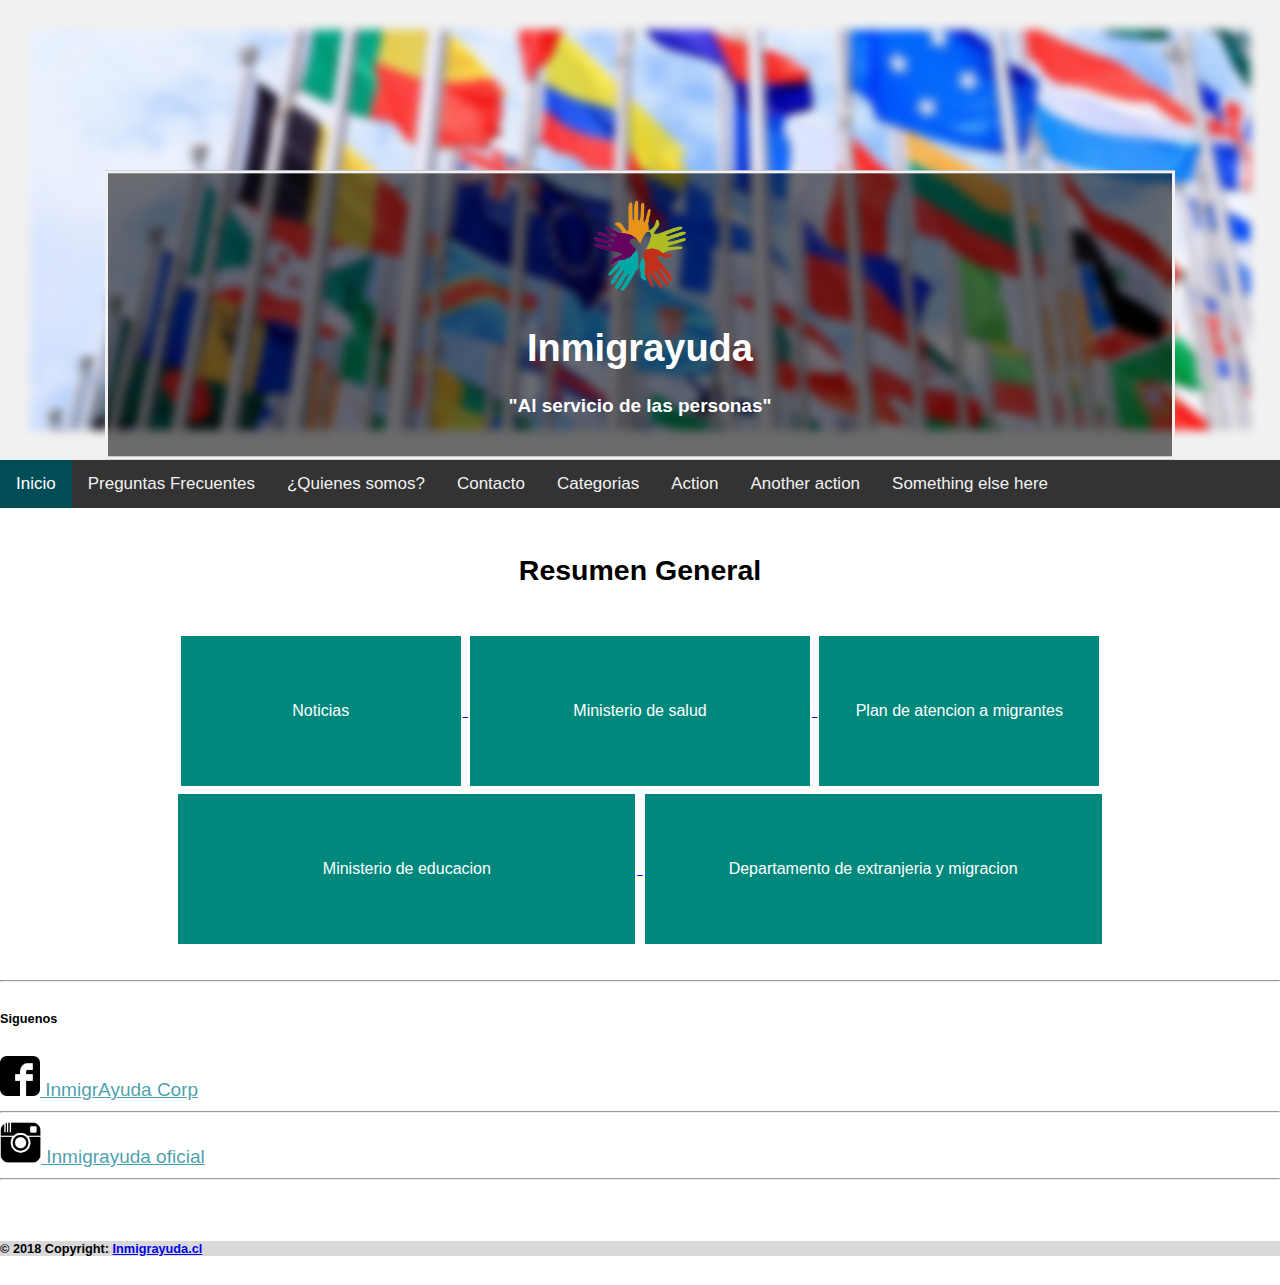
<file: index.html>
<!DOCTYPE html>
<html lang="es-CL">

<head>
    <meta charset="UTF-8">
    <meta name="viewport" content="width=device-width, initial-scale=1.0">
    <meta http-equiv="X-UA-Compatible" content="ie=edge">
    <link rel="stylesheet" href="https://stackpath.bootstrapcdn.com/bootstrap/4.1.3/css/bootstrap.min.css" integrity="sha384-MCw98/SFnGE8fJT3GXwEOngsV7Zt27NXFoaoApmYm81iuXoPkFOJwJ8ERdknLPMO"
        crossorigin="anonymous">
    <link rel="shortcut icon" href="img/logo/logoInmiigrantes.png" type="image/x-icon">
    <link rel="stylesheet" href="css/estilo.css" type="text/css">
    <title>Inmigrayuda</title>
</head>

<body>


    <div class="header">
        <img src="img/blur/inmigrantes.jpg" class="blurr" alt="">

        <div class="bg-text">
            <img src="img/logo/logoInmiigrantes.png" width="130px" alt="">

            <h1>Inmigrayuda</h1>
            <p>"Al servicio de las personas"</p>
        </div>

    </div>

    <div id="navbar" class="sticky-top">
        <a class="nav-link active" id="btnInicio" href="#">Inicio</a>
        <a class="nav-link" id="btnPreguntasfre" href="PreguntasFrecuentes.html">Preguntas Frecuentes</a>
        <a class="nav-link" id="btnQuienesSomos" href="quienesSomos.html">¿Quienes somos?</a>
        <a class="nav-link" id="btnContacto" href="contacto.html">Contacto</a>

        <a class="nav-link dropdown-toggle" href="#" id="navbarDropdownMenuLink" role="button" data-toggle="dropdown" aria-haspopup="true"
            aria-expanded="false">
            Categorias
        </a>
        <div class="dropdown-menu" aria-labelledby="navbarDropdownMenuLink">
            <a class="dropdown-item" href="#">Action</a>
            <a class="dropdown-item" href="#">Another action</a>
            <a class="dropdown-item" href="#">Something else here</a>
        </div>
    </div>


    <div class="container-fluid">
        <div class="row">
            <div class="col-md-9 centrado">

                <br>
                <h2>Resumen General</h2>
                <br>

                <a href="noticias.html">
                    <button class="estilo noticias"> Noticias </button>
                </a>

                <a href="http://www.minsal.cl/" target="_blank">
                    <button class="estilo dos"> Ministerio de salud </button>
                </a>

                <a href="http://planmigrantes.gob.cl/plan-de-atencion-a-migrantes/" target="_blank">
                    <button class="estilo tres"> Plan de atencion a migrantes </button>
                </a>

                <a href="https://migrantes.mineduc.cl/" target="_blank">
                    <button class="estilo cuatro"> Ministerio de educacion
                    </button>
                </a>

                <a href="http://www.extranjeria.gob.cl/" target="_blank">
                    <button class="estilo cuatro"> Departamento de extranjeria y migracion </button>
                </a>
            </div>

            <div class="col-md-3">
                <br>
                <div class="border rounded">
                    <div class="container-fluid">
                        <hr>
                        <h6> Siguenos </h6>
                        <a class="link" href="https://www.facebook.com/profile.php?id=100029092758317" target="_blank">
                            <img src="img/contacto/logo_facebook.png" width="40px" alt="logo_facebook"> InmigrAyuda Corp</a>
                        <hr>
                        <a class="link" href="https://www.instagram.com/?hl=es-la" target="_blank">
                            <img src="img/contacto/logo_instagram.jpg" width="41px" alt="logo_instagram"> Inmigrayuda oficial</a>
                        <hr>
                    </div>

                </div>

            </div>
        </div>

    </div>


    <br>
    <footer class="page-footer font-small blue">

        <div class="footer footer-copyright text-center py-3 ">
            <h6> © 2018 Copyright:
                <a href="index.html"> Inmigrayuda.cl </a>
            </h6>
        </div>

    </footer>




    <script src="js/jquery-3.3.1.js"></script>
    <script src="https://cdnjs.cloudflare.com/ajax/libs/popper.js/1.14.3/umd/popper.min.js" integrity="sha384-ZMP7rVo3mIykV+2+9J3UJ46jBk0WLaUAdn689aCwoqbBJiSnjAK/l8WvCWPIPm49"
        crossorigin="anonymous"></script>
    <script src="https://stackpath.bootstrapcdn.com/bootstrap/4.1.3/js/bootstrap.min.js" integrity="sha384-ChfqqxuZUCnJSK3+MXmPNIyE6ZbWh2IMqE241rYiqJxyMiZ6OW/JmZQ5stwEULTy"
        crossorigin="anonymous"></script>
    <script src="js/app.js"></script>
</body>

</html>
</file>
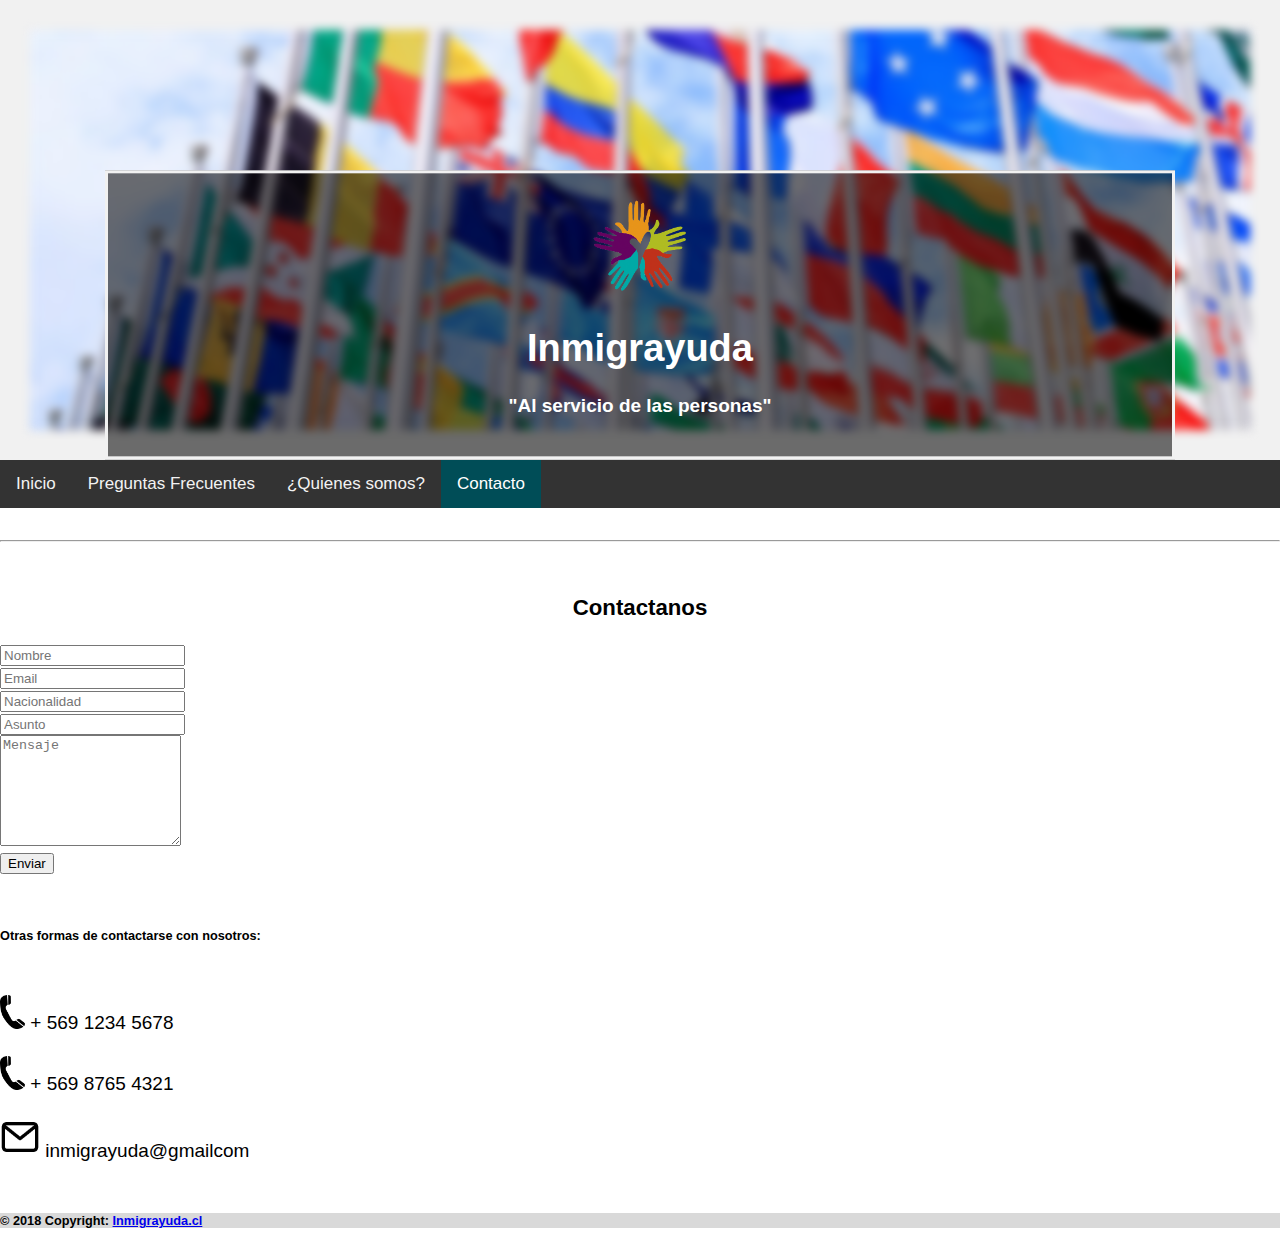
<file: contacto.html>
<!DOCTYPE html>
<html lang="es-CL">

<head>
    <meta charset="UTF-8">
    <meta name="viewport" content="width=device-width, initial-scale=1.0">
    <meta http-equiv="X-UA-Compatible" content="ie=edge">
    <link rel="stylesheet" href="https://stackpath.bootstrapcdn.com/bootstrap/4.1.3/css/bootstrap.min.css" integrity="sha384-MCw98/SFnGE8fJT3GXwEOngsV7Zt27NXFoaoApmYm81iuXoPkFOJwJ8ERdknLPMO"
        crossorigin="anonymous">
    <link rel="shortcut icon" href="img/logo/logoInmiigrantes.png" type="image/x-icon">
    <link rel="stylesheet" href="css/estilo.css" type="text/css">
    <title>Inmigrayuda</title>
</head>

<body>


    <div class="header">
        <img src="img/blur/inmigrantes.jpg" class="blurr" alt="">

        <div class="bg-text">
            <img src="img/logo/logoInmiigrantes.png" width="130px" alt="">

            <h1>Inmigrayuda</h1>
            <p>"Al servicio de las personas"</p>
        </div>

    </div>

    <div id="navbar" class="sticky-top">
        <a class="nav-link" id="btnInicio" href="index.html">Inicio</a>
        <a class="nav-link" id="btnPreguntasfre" href="PreguntasFrecuentes.html">Preguntas Frecuentes</a>
        <a class="nav-link" id="btnQuienesSomos" href="quienesSomos.html">¿Quienes somos?</a>
        <a class="nav-link active" id="btnContacto" href="#">Contacto</a>
    </div>

    <div class="container-fluid">
        <br>
        <hr>
        <div class="row">
            <div class="col-md-6">
                <div class="form-area">
                    <form role="form">
                        <br style="clear:both">
                        <h3 style=" text-align: center;">Contactanos</h3>
                        <div class="form-group">
                            <input type="text" class="form-control" id="nombre" name="nombre" placeholder="Nombre" required>
                        </div>
                        <div class="form-group">
                            <input type="text" class="form-control" id="email" name="email" placeholder="Email" required>
                        </div>
                        <div class="form-group">
                            <input type="text" class="form-control" id="nacionalidad" name="nacionalidad" placeholder="Nacionalidad" required>
                        </div>
                        <div class="form-group">
                            <input type="text" class="form-control" id="asunto" name="asunto" placeholder="Asunto" required>
                        </div>
                        <div class="form-group">
                            <textarea class="form-control" type="textarea" id="mensaje" placeholder="Mensaje" maxlength="140" rows="7"></textarea>

                        </div>

                        <button type="button" id="submit" name="submit" class="btn btn-primary pull-right">Enviar</button>
                    </form>
                </div>
            </div>

            <div class="col-md-6">
                <br> <br>
                <h6 style="margin-top: 10px"> Otras formas de contactarse con nosotros: </h6>
                <br>
                <img src="img/contacto/logo_celular.png" width="25px" alt="logo_celular"> + 569 1234 5678
                <br>
                <br>
                <img src="img/contacto/logo_celular.png" width="25px" alt="logo_celular"> + 569 8765 4321
                <br>
                <br>
                <img src="img/contacto/email.png" width="40px" alt="email"> inmigrayuda@gmailcom
            </div>
        </div>


    </div>






    <br>
    <footer class="page-footer font-small blue ">

        <div class="footer footer-copyright text-center py-3 ">
            <h6> © 2018 Copyright:
                <a href="index.html"> Inmigrayuda.cl </a>
            </h6>
        </div>

    </footer>


    <script src="js/jquery-3.3.1.js"></script>
    <script src="https://cdnjs.cloudflare.com/ajax/libs/popper.js/1.14.3/umd/popper.min.js" integrity="sha384-ZMP7rVo3mIykV+2+9J3UJ46jBk0WLaUAdn689aCwoqbBJiSnjAK/l8WvCWPIPm49"
        crossorigin="anonymous"></script>
    <script src="https://stackpath.bootstrapcdn.com/bootstrap/4.1.3/js/bootstrap.min.js" integrity="sha384-ChfqqxuZUCnJSK3+MXmPNIyE6ZbWh2IMqE241rYiqJxyMiZ6OW/JmZQ5stwEULTy"
        crossorigin="anonymous"></script>
    <script src="js/app.js"></script>
</body>

</html>
</file>
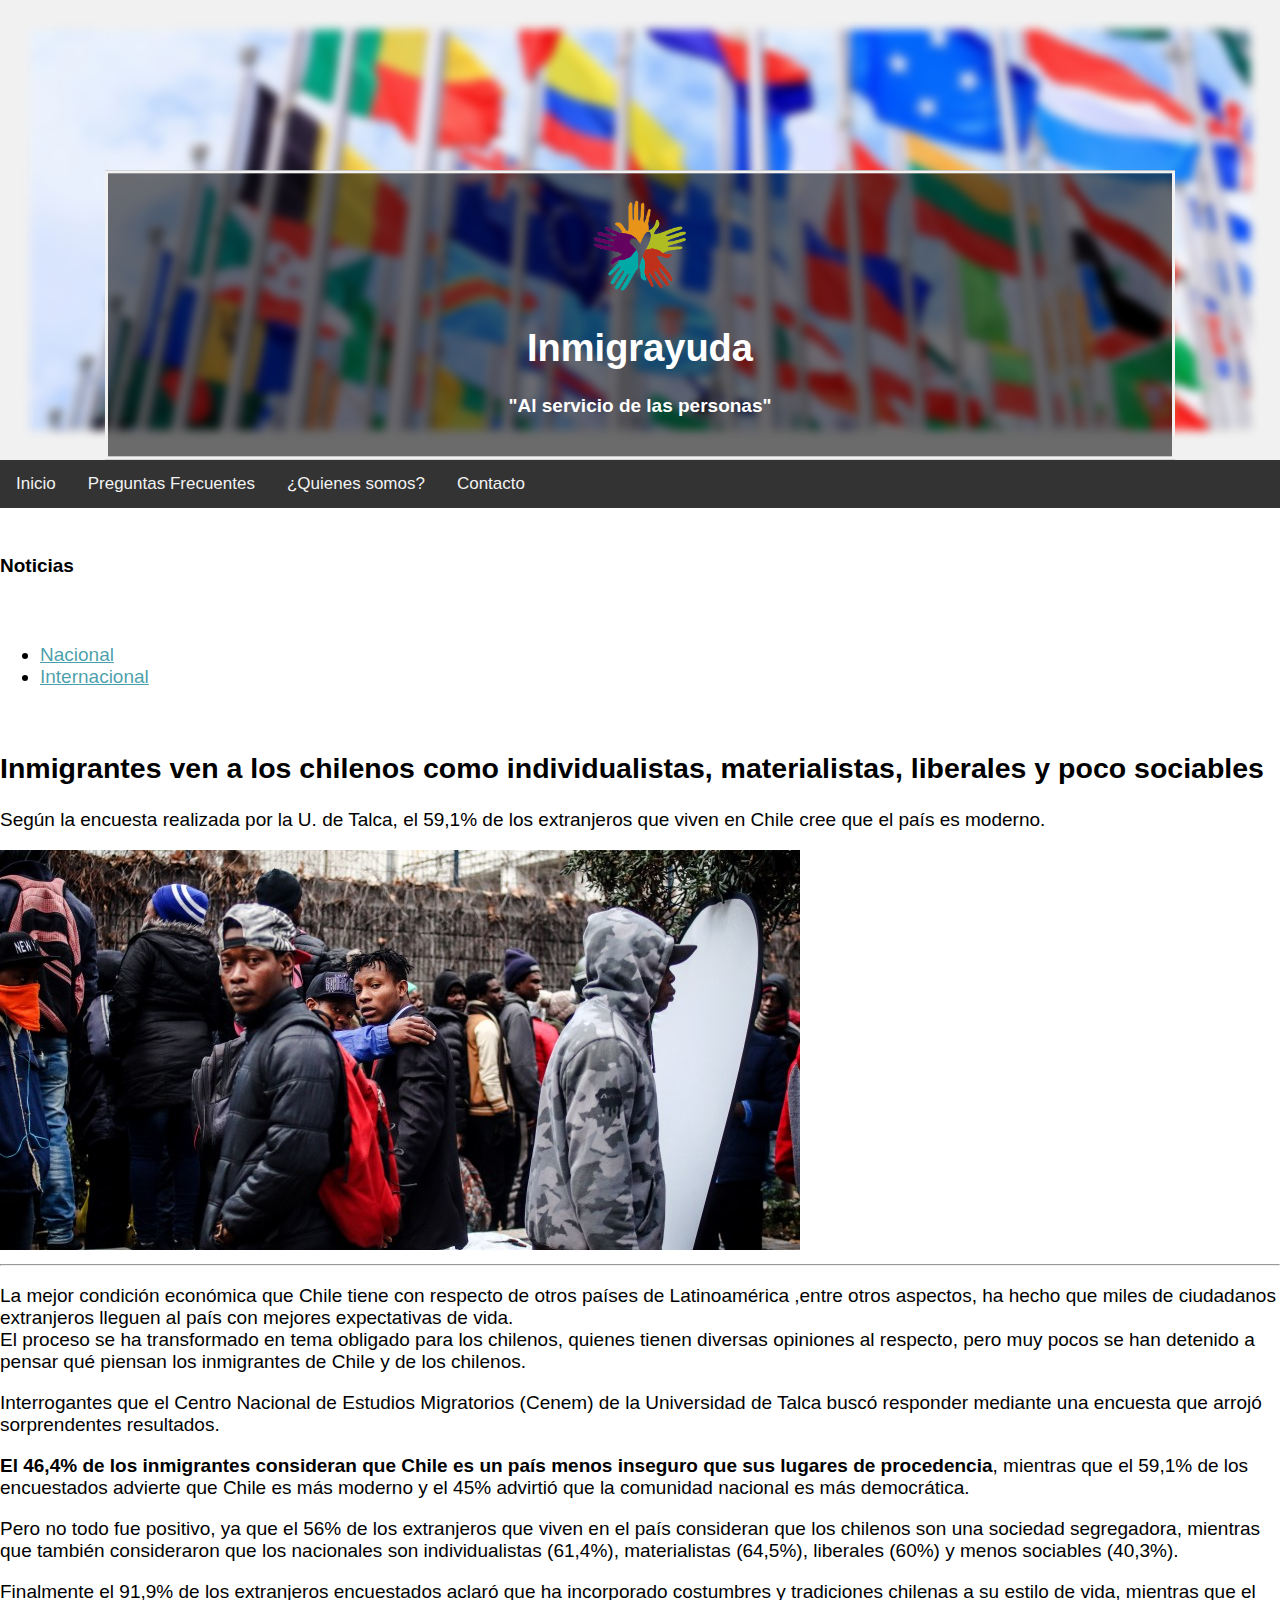
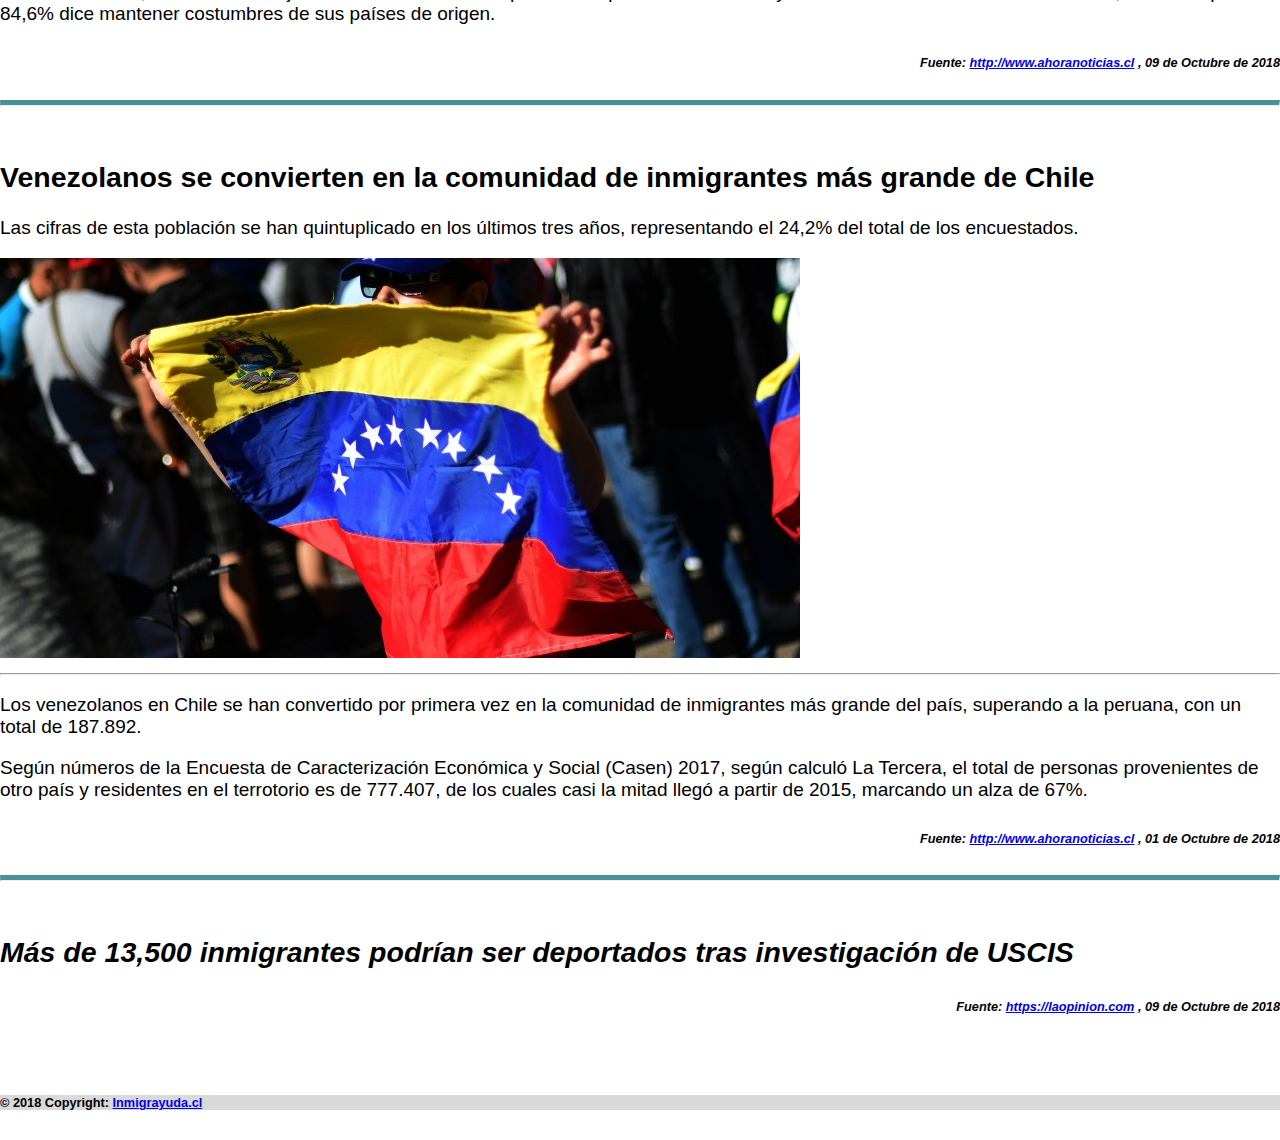
<file: noticias.html>
<!DOCTYPE html>
<html lang="es-CL">

<head>
    <meta charset="UTF-8">
    <meta name="viewport" content="width=device-width, initial-scale=1.0">
    <meta http-equiv="X-UA-Compatible" content="ie=edge">
    <link rel="stylesheet" href="https://stackpath.bootstrapcdn.com/bootstrap/4.1.3/css/bootstrap.min.css" integrity="sha384-MCw98/SFnGE8fJT3GXwEOngsV7Zt27NXFoaoApmYm81iuXoPkFOJwJ8ERdknLPMO"
        crossorigin="anonymous">
    <link rel="shortcut icon" href="img/logo/logoInmiigrantes.png" type="image/x-icon">
    <link rel="stylesheet" href="css/estilo.css" type="text/css">
    <title>Inmigrayuda</title>
</head>

<body>


    <div class="header">
        <img src="img/blur/inmigrantes.jpg" class="blurr" alt="">

        <div class="bg-text">
            <img src="img/logo/logoInmiigrantes.png" width="130px" alt="">

            <h1>Inmigrayuda</h1>
            <p>"Al servicio de las personas"</p>
        </div>

    </div>

    <div id="navbar" class="sticky-top">
        <a class="nav-link" id="btnInicio" href="index.html">Inicio</a>
        <a class="nav-link" id="btnPreguntasfre" href="PreguntasFrecuentes.html">Preguntas Frecuentes</a>
        <a class="nav-link" id="btnQuienesSomos" href="quienesSomos.html">¿Quienes somos?</a>
        <a class="nav-link" id="btnContacto" href="contacto.html">Contacto</a>
    </div>


    <div class="container-fluid">
        <div class="row">
            <div class="col-md-12">

                <br>
                <h4>Noticias</h4>
                <br>
                <ul class="nav nav-tabs" id="myTab" role="tablist">
                    <li class="nav-item">
                        <a class="nav-link active link" id="home-tab" data-toggle="tab" href="#home" role="tab" aria-controls="home" aria-selected="true">Nacional</a>
                    </li>
                    <li class="nav-item">
                        <a class="nav-link link" id="profile-tab" data-toggle="tab" href="#profile" role="tab" aria-controls="profile" aria-selected="false">Internacional</a>
                    </li>
                </ul>
                <div class="tab-content" id="myTabContent">
                    <div class="tab-pane fade show active" id="home" role="tabpanel" aria-labelledby="home-tab">
                        <br>
                        <!-- Noticia 1 -->
                        <h2>Inmigrantes ven a los chilenos como individualistas, materialistas, liberales y poco sociables
                        </h2>
                        <p>Según la encuesta realizada por la U. de Talca, el 59,1% de los extranjeros que viven en Chile
                            cree que el país es moderno.</p>

                        <img class=" img-fluid" src="img/noticias/Nacional/noticia1.jpg" alt="noticia1">
                        <hr>

                        <p>La mejor condición económica que Chile tiene con respecto de otros países de Latinoamérica ,entre
                            otros aspectos, ha hecho que miles de ciudadanos extranjeros lleguen al país con mejores expectativas
                            de vida. <br> El proceso se ha transformado en tema obligado para los chilenos, quienes tienen
                            diversas opiniones al respecto, pero muy pocos se han detenido a pensar qué piensan los inmigrantes
                            de Chile y de los chilenos.
                        </p>
                        <p>
                            Interrogantes que el Centro Nacional de Estudios Migratorios (Cenem) de la Universidad de Talca buscó responder mediante
                            una encuesta que arrojó sorprendentes resultados.
                        </p>
                        <p>
                            <b> El 46,4% de los inmigrantes consideran que Chile es un país menos inseguro que sus lugares
                                de procedencia</b>, mientras que el 59,1% de los encuestados advierte que Chile es más moderno
                            y el 45% advirtió que la comunidad nacional es más democrática.
                        </p>
                        <p>
                            Pero no todo fue positivo, ya que el 56% de los extranjeros que viven en el país consideran que los chilenos son una sociedad
                            segregadora, mientras que también consideraron que los nacionales son individualistas (61,4%),
                            materialistas (64,5%), liberales (60%) y menos sociables (40,3%).
                        </p>
                        <p>
                            Finalmente el 91,9% de los extranjeros encuestados aclaró que ha incorporado costumbres y tradiciones chilenas a su estilo
                            de vida, mientras que el 84,6% dice mantener costumbres de sus países de origen.
                        </p>
                        <i>
                            <h6 class="fuenteNoticia">Fuente: <a target="_blank" href="http://www.ahoranoticias.cl/noticias/nacional/238250-inmigrantes-ven-a-los-chilenos-como-individualistas-materialistas-liberales-y-poco-sociables.html">http://www.ahoranoticias.cl</a>
                                , 09 de Octubre de 2018</h6>
                        </i>


                        <hr class="separador">
                        <!-- Noticia 2 -->

                        <br>
                        <h2>Venezolanos se convierten en la comunidad de inmigrantes más grande de Chile</h2>
                        <p>Las cifras de esta población se han quintuplicado en los últimos tres años, representando el 24,2%
                            del total de los encuestados.</p>

                        <img class="img-fluid" src="img/noticias/Nacional/poblacionMasGrande.jpg" alt="poblacionMasGrande">

                        <hr>
                        <p>Los venezolanos en Chile se han convertido por primera vez en la comunidad de inmigrantes más
                            grande del país, superando a la peruana, con un total de 187.892.
                        </p>
                        <p>
                            Según números de la Encuesta de Caracterización Económica y Social (Casen) 2017, según calculó La Tercera, el total de personas
                            provenientes de otro país y residentes en el terrotorio es de 777.407, de los cuales casi la
                            mitad llegó a partir de 2015, marcando un alza de 67%.</p>

                        <i>
                            <h6 class="fuenteNoticia">Fuente: <a target="_blank" href="http://www.ahoranoticias.cl/noticias/nacional/237427-venezolanos-se-convierten-en-la-comunidad-de-inmigrantes-mas-grande-de-chile.html">http://www.ahoranoticias.cl</a>
                                , 01 de Octubre de 2018</h6>
                        </i>

                        <hr class="separador">
                    </div>
                    <div class="tab-pane fade" id="profile" role="tabpanel" aria-labelledby="profile-tab">
                        <!-- noticia 1 internacional -->
                        <i>
                            <br>
                            <h2>Más de 13,500 inmigrantes podrían ser deportados tras investigación de USCIS</h2>
                            <h6 class="fuenteNoticia">Fuente: <a target="_blank" href="https://laopinion.com/2018/10/09/mas-de-13500-inmigrantes-podrian-ser-deportados-tras-investigacion-de-uscis/">https://laopinion.com</a>
                                , 09 de Octubre de 2018</h6>
                        </i>
                    </div>
                </div>

            </div>
        </div>
    </div>



    <br>
    <footer class="page-footer font-small blue">

        <div class="footer footer-copyright text-center py-3 ">
            <h6> © 2018 Copyright:
                <a href="index.html"> Inmigrayuda.cl </a>
            </h6>
        </div>

    </footer>




    <script src="js/jquery-3.3.1.js"></script>
    <script src="https://cdnjs.cloudflare.com/ajax/libs/popper.js/1.14.3/umd/popper.min.js" integrity="sha384-ZMP7rVo3mIykV+2+9J3UJ46jBk0WLaUAdn689aCwoqbBJiSnjAK/l8WvCWPIPm49"
        crossorigin="anonymous"></script>
    <script src="https://stackpath.bootstrapcdn.com/bootstrap/4.1.3/js/bootstrap.min.js" integrity="sha384-ChfqqxuZUCnJSK3+MXmPNIyE6ZbWh2IMqE241rYiqJxyMiZ6OW/JmZQ5stwEULTy"
        crossorigin="anonymous"></script>
    <script src="js/app.js"></script>
</body>

</html>
</file>
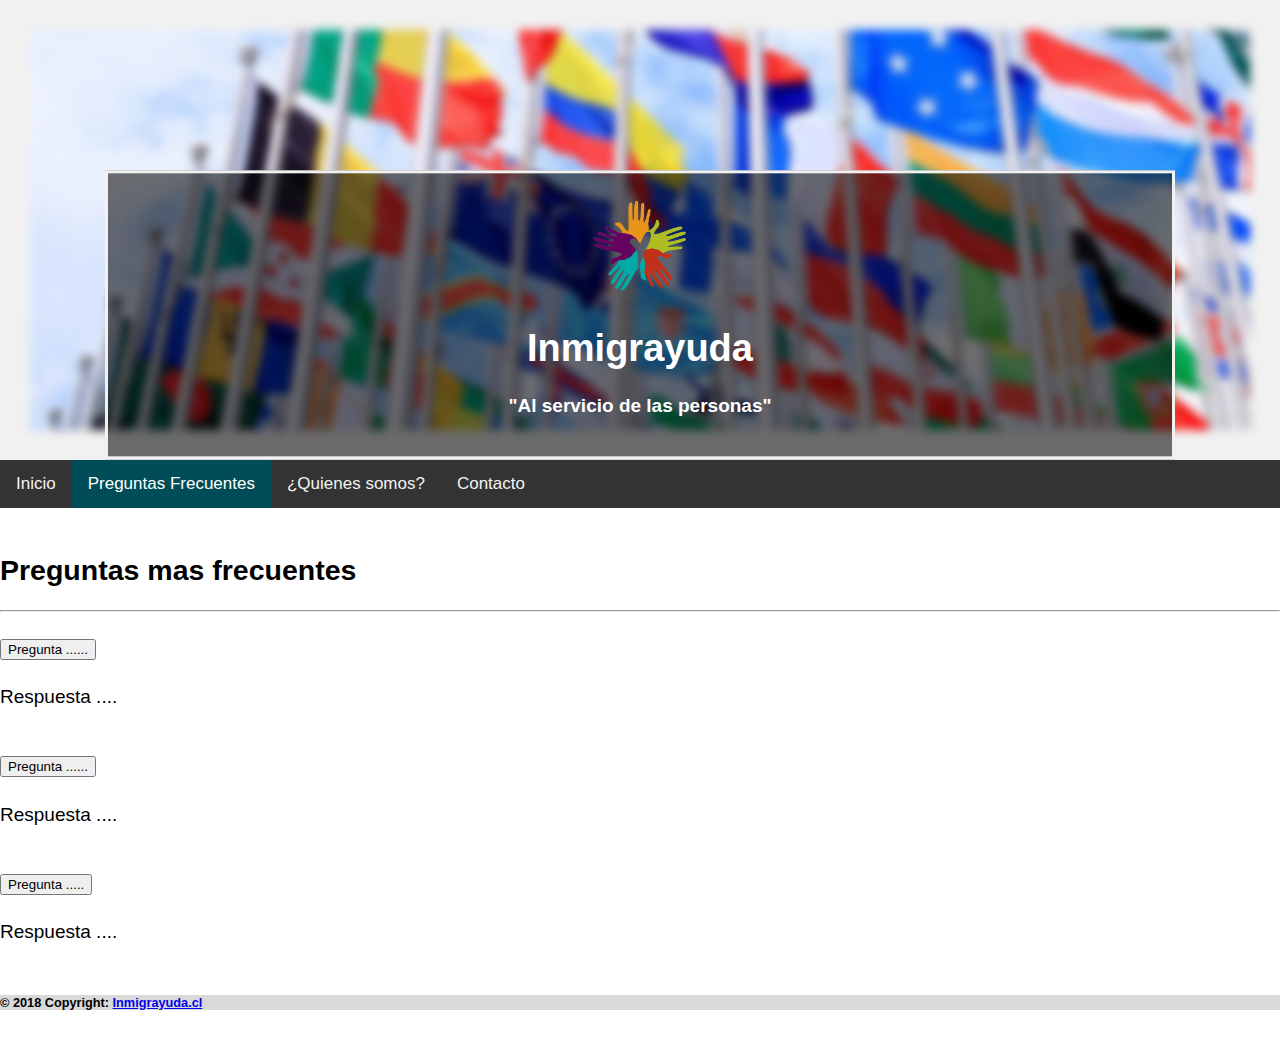
<file: PreguntasFrecuentes.html>
<!DOCTYPE html>
<html lang="es-CL">

<head>
    <meta charset="UTF-8">
    <meta name="viewport" content="width=device-width, initial-scale=1.0">
    <meta http-equiv="X-UA-Compatible" content="ie=edge">
    <link rel="stylesheet" href="https://stackpath.bootstrapcdn.com/bootstrap/4.1.3/css/bootstrap.min.css" integrity="sha384-MCw98/SFnGE8fJT3GXwEOngsV7Zt27NXFoaoApmYm81iuXoPkFOJwJ8ERdknLPMO"
        crossorigin="anonymous">
    <link rel="shortcut icon" href="img/logo/logoInmiigrantes.png" type="image/x-icon">
    <link rel="stylesheet" href="css/estilo.css" type="text/css">
    <title>Inmigrayuda</title>
</head>

<body>

    <div class="header">
        <img src="img/blur/inmigrantes.jpg" class="blurr" alt="">

        <div class="bg-text">
            <img src="img/logo/logoInmiigrantes.png" width="130px" alt="">

            <h1>Inmigrayuda</h1>
            <p>"Al servicio de las personas"</p>
        </div>

    </div>

    <div id="navbar" class="sticky-top">
        <a class="nav-link" id="btnInicio" href="index.html">Inicio</a>
        <a class="nav-link active" id="btnPreguntasfre" href="#">Preguntas Frecuentes</a>
        <a class="nav-link" id="btnQuienesSomos" href="quienesSomos.html">¿Quienes somos?</a>
        <a class="nav-link" id="btnContacto" href="contacto.html">Contacto</a>
    </div>



    <div class="container-fluid">
        <br>
        <h2>Preguntas mas frecuentes</h2>
        <hr>
        <div class="accordion" id="accordionExample">
            <div class="card">
                <div class="card-header" id="headingOne">
                    <h5 class="mb-0">
                        <button class="btn btn-link" type="button" data-toggle="collapse" data-target="#collapseOne" aria-expanded="false" aria-controls="collapseOne">
                            Pregunta ......
                        </button>
                    </h5>
                </div>
                <div id="collapseOne" class="collapse" aria-labelledby="headingOne" data-parent="#accordionExample">
                    <div class="card-body">
                        Respuesta ....
                    </div>
                </div>
            </div>
            <br>
            <div class="card">
                <div class="card-header" id="headingTwo">
                    <h5 class="mb-0">
                        <button class="btn btn-link collapsed" type="button" data-toggle="collapse" data-target="#collapseTwo" aria-expanded="false"
                            aria-controls="collapseTwo">
                            Pregunta ......
                        </button>
                    </h5>
                </div>
                <div id="collapseTwo" class="collapse" aria-labelledby="headingTwo" data-parent="#accordionExample">
                    <div class="card-body">
                        Respuesta ....
                    </div>
                </div>
            </div>
            <br>
            <div class="card">
                <div class="card-header" id="headingThree">
                    <h5 class="mb-0">
                        <button class="btn btn-link collapsed" type="button" data-toggle="collapse" data-target="#collapseThree" aria-expanded="false"
                            aria-controls="collapseThree">
                            Pregunta .....
                        </button>
                    </h5>
                </div>
                <div id="collapseThree" class="collapse" aria-labelledby="headingThree" data-parent="#accordionExample">
                    <div class="card-body">
                        Respuesta ....
                    </div>
                </div>
            </div>
        </div>
    </div>


    <br>
    <footer class="page-footer font-small blue ">

        <div class="footer footer-copyright text-center py-3 ">
            <h6> © 2018 Copyright: <a href="index.html"> Inmigrayuda.cl </a> </h6>
        </div>

    </footer>




    <script src="js/jquery-3.3.1.js"></script>
    <script src="https://cdnjs.cloudflare.com/ajax/libs/popper.js/1.14.3/umd/popper.min.js" integrity="sha384-ZMP7rVo3mIykV+2+9J3UJ46jBk0WLaUAdn689aCwoqbBJiSnjAK/l8WvCWPIPm49"
        crossorigin="anonymous"></script>
    <script src="https://stackpath.bootstrapcdn.com/bootstrap/4.1.3/js/bootstrap.min.js" integrity="sha384-ChfqqxuZUCnJSK3+MXmPNIyE6ZbWh2IMqE241rYiqJxyMiZ6OW/JmZQ5stwEULTy"
        crossorigin="anonymous"></script>
    <script src="js/app.js"></script>
</body>

</html>
</file>
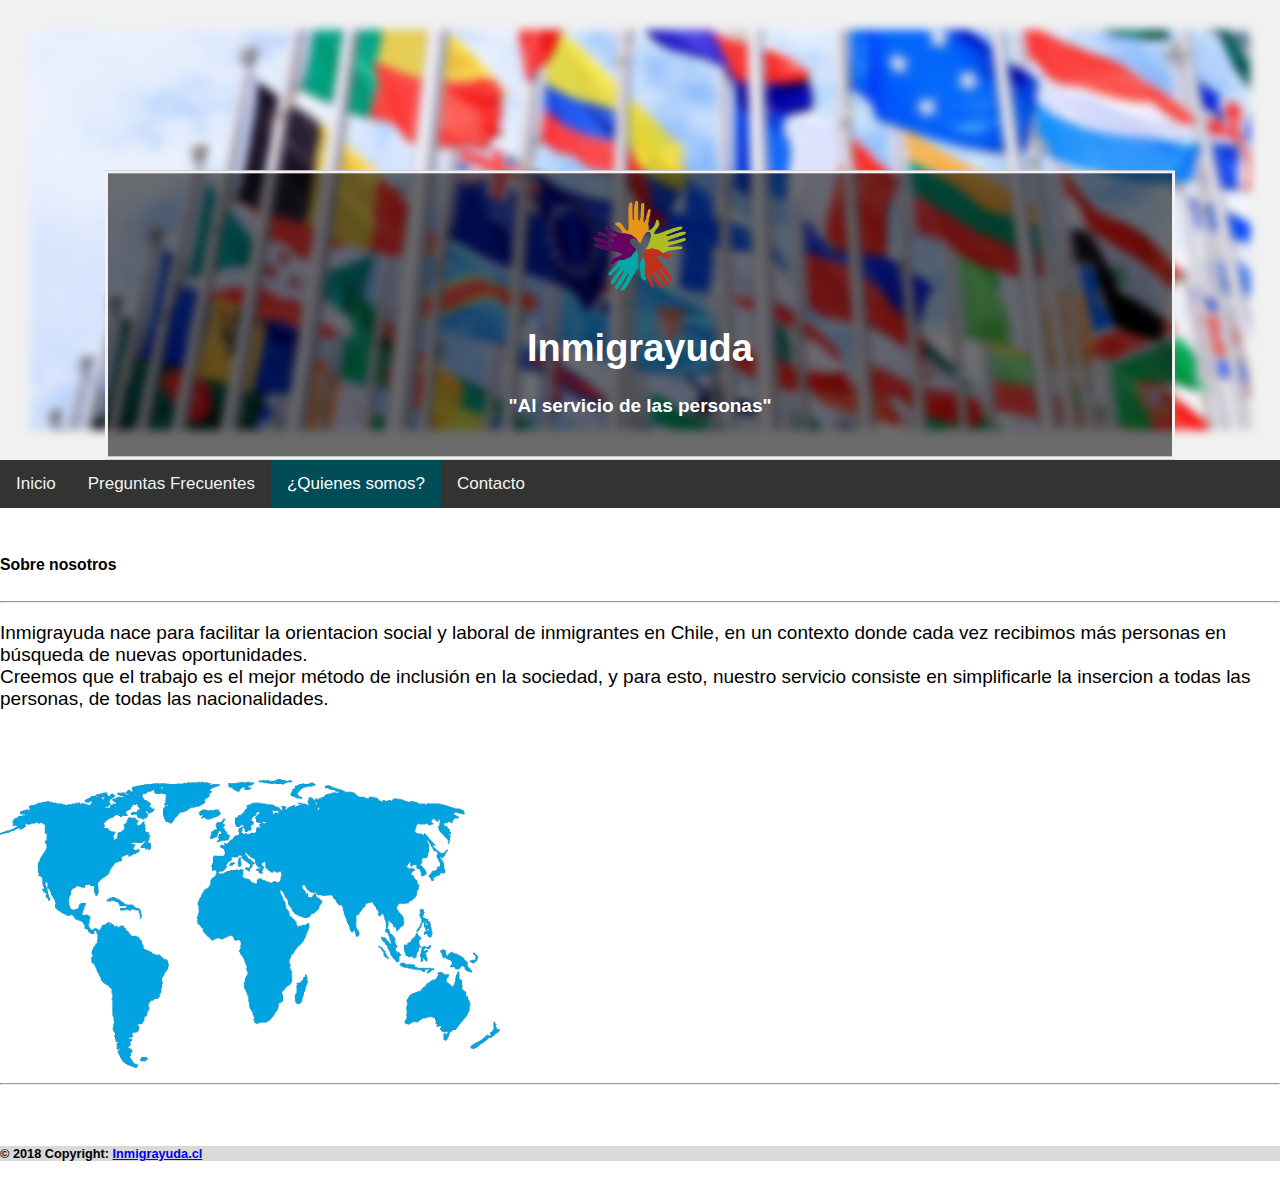
<file: quienesSomos.html>
<!DOCTYPE html>
<html lang="es-CL">

<head>
    <meta charset="UTF-8">
    <meta name="viewport" content="width=device-width, initial-scale=1.0">
    <meta http-equiv="X-UA-Compatible" content="ie=edge">
    <link rel="stylesheet" href="https://stackpath.bootstrapcdn.com/bootstrap/4.1.3/css/bootstrap.min.css" integrity="sha384-MCw98/SFnGE8fJT3GXwEOngsV7Zt27NXFoaoApmYm81iuXoPkFOJwJ8ERdknLPMO"
        crossorigin="anonymous">
    <link rel="shortcut icon" href="img/logo/logoInmiigrantes.png" type="image/x-icon">
    <link rel="stylesheet" href="css/estilo.css" type="text/css">
    <title>¿Quienes somos?</title>
</head>

<body>

    <div class="header">
        <img src="img/blur/inmigrantes.jpg" class="blurr" alt="">

        <div class="bg-text">
            <img src="img/logo/logoInmiigrantes.png" width="130px" alt="">

            <h1>Inmigrayuda</h1>
            <p>"Al servicio de las personas"</p>
        </div>

    </div>

    <div id="navbar" class="sticky-top">
        <a class="nav-link" id="btnInicio" href="index.html">Inicio</a>
        <a class="nav-link" id="btnPreguntasfre" href="PreguntasFrecuentes.html">Preguntas Frecuentes</a>
        <a class="nav-link active" id="btnQuienesSomos" href="#">¿Quienes somos?</a>
        <a class="nav-link" id="btnContacto" href="contacto.html">Contacto</a>
    </div>

    <div class="container-fluid">
        <div class="row">
            <div class="col-md-7">
                <br> 
                <h5> Sobre nosotros </h5>
                <hr>
                <p> Inmigrayuda nace para facilitar la orientacion social y laboral de inmigrantes en Chile, en un contexto
                    donde cada vez recibimos más personas en búsqueda de nuevas oportunidades.
                    <br> 
                    Creemos que el trabajo es el mejor método de inclusión en la sociedad, y para esto, nuestro servicio
                    consiste en simplificarle la insercion a todas las personas, de todas las nacionalidades.
                </p>
            </div>

            <div class="col-md-5">
                    <img style="padding-top: 50px;" src="img/diseño/mapa.png" width="500px" alt="mapa">
                    <hr>
            
                </div>
        </div>
    </div>



    <br>
    <footer class="page-footer font-small blue ">

        <div class="footer footer-copyright text-center py-3 ">
            <h6> © 2018 Copyright: <a href="index.html"> Inmigrayuda.cl </a> </h6>
        </div>

    </footer>


    <script src="js/jquery-3.3.1.js"></script>
    <script src="https://cdnjs.cloudflare.com/ajax/libs/popper.js/1.14.3/umd/popper.min.js" integrity="sha384-ZMP7rVo3mIykV+2+9J3UJ46jBk0WLaUAdn689aCwoqbBJiSnjAK/l8WvCWPIPm49"
        crossorigin="anonymous"></script>
    <script src="https://stackpath.bootstrapcdn.com/bootstrap/4.1.3/js/bootstrap.min.js" integrity="sha384-ChfqqxuZUCnJSK3+MXmPNIyE6ZbWh2IMqE241rYiqJxyMiZ6OW/JmZQ5stwEULTy"
        crossorigin="anonymous"></script>
    <script src="js/app.js"></script>
</body>

</html>
</file>
<file: css/estilo.css>
.base {
    background-color: rgba(192, 191, 191, 0.158)
}

.nombreLogo{
    padding-top: 40px;
}

.centrar {
    padding-left: 14px;
        color: white;
    }

.navbar {
    width: 100%;
    position: fixed;
}

.nav-pills {
    background-color: rgba(0, 0, 0, 0.15);
}

.vertical{
    border:         none;
    border-left:    1px solid hsla(200, 10%, 50%,100);
    height:         100vh;
    width:          1px;       
}


.ubicacionPagina{
    color: black;
    background-color: whitesmoke;
}

.input{
    border-width: 1px;
    border-radius: 5px;
    border-color: rgb(0, 123, 245);
}

.footer{
    background-color: rgba(0, 0, 0, 0.15);
}

.blurr{
    filter: blur(5px);
    display: block;
    object-fit: cover;
    width: 100%;
    height: 400px;
    object-position: center;
  }

  .separador{
    border-top: 5px solid rgba(0, 101, 114, 0.719);
  }

  .link{
      color: rgba(0, 123, 139, 0.719);
  }

  .bg-text {
    background-color: rgb(0,0,0); /* Fallback color */
    background-color: rgba(0, 0, 0, 0.555); /* Black w/opacity/see-through */
    color: white;
    font-weight: bold;
    border: 3px solid #f1f1f1;
    position: absolute;
    top: 35%;
    left: 50%;
    transform: translate(-50%, -50%);
    z-index: 2;
    width: 80%;
    padding: 20px;
    text-align: center;
  }


  body {
    margin: 0;
    font-size: 19px;
    font-family: Arial, Helvetica, sans-serif;
  }
  
  .header {
    background-color: #f1f1f1;
    padding: 30px;
    text-align: center;
  }
  
  #navbar {
    overflow: hidden;
    background-color: #333;
  }
  
  #navbar a {
    float: left;
    display: block;
    color: #f2f2f2;
    text-align: center;
    padding: 14px 16px;
    text-decoration: none;
    font-size: 17px;
  }

  .estilo {
    font-family: Tahoma, Geneva, sans-serif;
    font-size: 20px;
    color: rgb(255, 255, 255);
    background-color: rgb(0, 136, 125);
    margin: 5px;
    padding: 2px;
    cursor: pointer;
    border: none;
    padding: 16px 32px;
    text-align: center;
    font-size: 16px;
    margin: 4px 2px;
    transition: 1.0s;
  }

    
  .estilo:hover {
    background-color: rgb(0, 86, 92);
    color: white;
  }

  .noticias{
    height: 150px;
    width: 280px;
  }

  .dos{
    height: 150px;
    width: 340px;
  }

  .tres {
    height: 150px;
    width: 280px;
  }

  .cuatro{
    height: 150px;
    width: 457px;
  }


  
  #navbar a:hover {
    background-color: #ddd;
    color: black;
  }
  
  #navbar a.active {
    background-color: rgb(0, 77, 87);
    color: white;
  }

  .textoEncima{
    position: absolute;
    top: 39%;
    left: 39%;
  }
  
  .content {
    padding: 16px;
  }
  
  .centrado{
    text-align: center;
  }

  .fuenteNoticia{
    text-align: right;
  }
</file>
